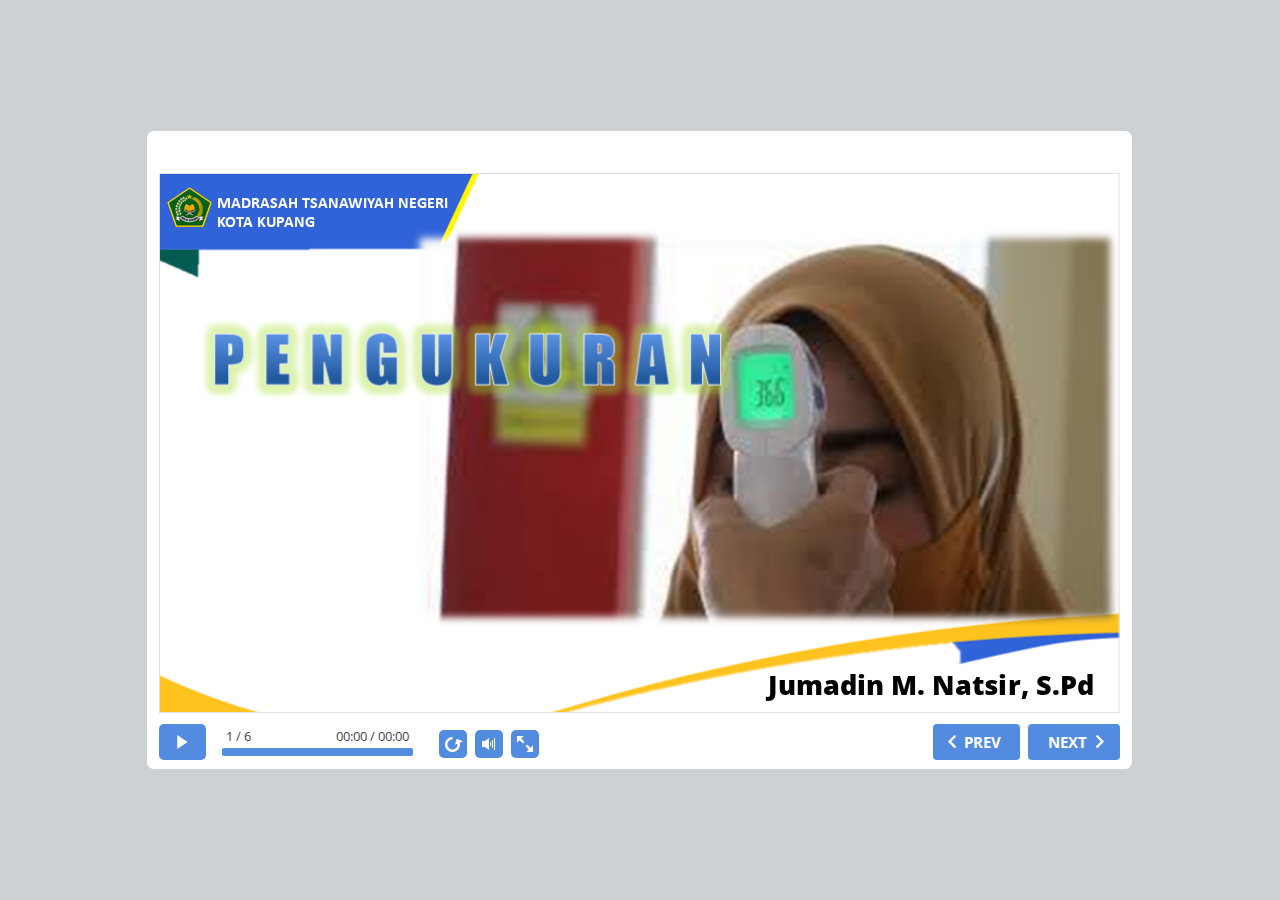
<file: index.html>
<!DOCTYPE html>
<!-- Created with iSpring --><!-- 981 612 --><!--version 9.7.9.27013 --><!--type html --><!--mainFolder ./ -->
<html style=background-color:#ced1d3;>
<head>
    <meta http-equiv="Content-Type" content="text/html;charset=utf-8"/><meta name="viewport" content="width=device-width,initial-scale=1,minimum-scale=1,maximum-scale=1,user-scalable=no"/><meta name="format-detection" content="telephone=no"/><meta name="apple-mobile-web-app-capable" content="yes"/><meta name="apple-mobile-web-app-status-bar-style" content="black"/><meta http-equiv="X-UA-Compatible" content="IE=edge"/><meta name="msapplication-tap-highlight" content="no"/><title>Pengukuran</title><link rel="apple-touch-icon-precomposed" href="data/apple-touch-icon.png"/><link rel="shortcut icon" type="image/ico" href="data/favicon.ico"/><style>body {background-color:#ced1d3;}#spr0_76970abb {display:none;}</style>
    <script>

(function() {
	var userAgent = navigator.userAgent.toLowerCase();

	var useMobilePlayer = userAgent.indexOf("iemobile") < 0 && (userAgent.match(/iPhone|iPad|iPod/i) || userAgent.indexOf("android") >= 0);
	
	if (useMobilePlayer) {
		var insideMobilePlayer = userAgent.indexOf("ismobile") >= 0 || location.hash.length > 0;
		if (!insideMobilePlayer) {
			location.replace("ismplayer.html" + location.search);
		}
	}
})();

</script>
    
    <style>
		#playerView {
			position:absolute;
			-webkit-tap-highlight-color:rgba(0,0,0,0);
			-webkit-user-select:none;
			-moz-user-select:none;
			-webkit-touch-callout:none;
			-webkit-user-drag:none;
		}
		#playerView * {
			position:absolute;
		}
		#preloader {
			width: 50px;
			height: 50px;
			position: absolute;
			top: 0;
			left: 0;
			bottom: 0;
			right: 0;
			margin: auto;
			border-radius: 10px;
			background-color: rgba(0, 0, 0, 0.5);
		}

		#preloader::after {
			content: '';
			position: absolute;
			background: url([data-uri]);
			background-size: cover;
			top: 0;
			left: 0;
			bottom: 0;
			right: 0;
			animation: preloader_spin 1s infinite linear;
			-webkit-animation: preloader_spin 1s infinite linear;
		}

		@keyframes preloader_spin { 0% {transform: rotate(0deg);} 100% {transform: rotate(360deg);} }
		@-webkit-keyframes preloader_spin { 0% {-webkit-transform: rotate(0deg);} 100% {-webkit-transform: rotate(360deg);}}
    </style>
</head>
<body>
	<div id="preloader"></div>
	<script src="data/browsersupport.js?00AE0A2B"></script>
	<script src="data/player.js?00AE0A2B"></script>
    <div id="content"></div>
    <div id="spr0_76970abb"></div>
    <script>
		(function(startup){
			function start(savedPresentationState)
			{
				var presInfo = "eNrVWOtuo0gWfhXEqqVdKe01vjv7Y4VtkjBxwGNwZ3q7W6hssFNjDDQXpzNRpH2afbB9kj2nCjBgEqd3MiN1rBhT9Z1LnVudqkeRiufi47jdHUpKX37fupj03nfavfb70UCS38tdSe73uv2hNGk9iWdiDOCZ422SbRISDwZWOGIuLmVDmP30k2Cq1zB4L54Pu/0z8U4877YHAALMyg8dIwit4WA46PS6gAr24nmrKTXPxAR1oFGU0Nixho1+Y2i1+k2p/Q9AOeL5o+jh1xa/4DUOE+dMJOL5JzYhBgHAIvYKkHaLyVsTN3LYMPv19OXpjKO9qITuvIwOyuj2Cd5xES2dQAcvo3GZB/C6rEiPgbkljjm7ZXD3ZfC+CB68rHNUp8bzaKdGj+fR6xJ6eAK9LKH7L6P3SQl9YpV7u4juNF9GxyW9+816awNc3JUiGDMnEp9gPMBxko271Sg4E0MMF/GJRf2juM64PmVykRUoocKj1e1xdUSbxOTz3yOX2o7U+BUdt6qOrpg/7VwgiG6eHTT5htkuKIImXAoL4Rr+54IsaJ/Dz95PyY7Y1BNuGoJG4oiGZ4LRmNk8YUEjWFKz0WxKjFun0e8M+52u1Bp0uv1Wv+W8l6SnL2dYe9jCP31JjcOXY6fETf7XSal50nNTUvYLFspYRHckcKJ0yOD8PvDHQ/rY8ueaP+59Duammyna5eJ6MZe13Ij9YyO2ao3YepURcwFoOyygThhT4gmHWvo5HDkRgR+CDf8GiRMc409hSbYJG4/4e0xtsmWjP6jB6yyQ235wbPt2re3br7J9vbW5G/ibQGzikjth62wocPeEnbNbEg/ie7NF66eOeSDeRrAp0gg2EBemIudXx6NRBgnIllAYXJINPpnTfkxPZU7pNY+d0ql1Suc1TqmL9c9eOoo/jwYzH0VOlMBcamkSkDh3CePHB7wHUAh9l/rJoy6hB74ZsyD3s4ADO4HzDoox+QM7rTs8dlq31mnd1zgttd0oK0Ymq0L4WrAsf01f0nTYJB5zRuLFyRaSywUMvh/snPnpjkTUFWInJgHwPHAtivqdvBmnVMKP594I/fsV9P46Qk600CGkjmMtichIH3lngSQedg/rwhs2D1/jjBx66Cwevib0t8AlD07II6VUBaRSQCE0bS2qgfN6sz6ly+TN1OwCcw54iDp4EGoD69cTmE9lrr242bj312sR6GTomxvN3mDQgUNKrwUN5gQltoatYW/Q7zKxFYBdBmzgNWvkQPbypHDpjYWficu01z9oQU9q0XpzLeiRFsvTarT/KGPU6RMdOUcwnB1d+q59pFjnT/BSdGyg5xXq/mmWAmG9VK8xcekypEfK9IrKNBvDbkvqDDrtfq5Lb9DtdnJtmo1+rkQqvtFqNfvNtoTvyyP5/SO7KN/ikNQapv9HewpkDFJ95JAS90iDQcUazW6r3y5aQ5KGUqfJBJIqwq4imHWa7VY/NWlBjeEJtwzf0C0FsVIzlWs4G98RFupxTatW1P5QakpFH3Sbw8zmpIqwq4hiTUXuUkX+81kiSW+uyCEegCm7Qlrh16x0FHezHzs8k2NDZFJoJaiHFxj7LJ4OMFzZ8sFAIBZFP9/8gsJ+nF8B8B/77Md9oadKyX4ringUl0kc+15j5Xux48UNzw93BA34lwv2BxIrCH/vhHXza7JyCuTd1mA0qU5ntJ1RfzLGEF35u4B4D1N/4zeWZLXdhH7i2Yx9Gz8AuXsInBDMsy1xdWkUq7GzK/NVJKWltI6mg9CJIoexHU7kltwrIlyydNyDZn1IA/l4vsAiX3gFsqcRjTkEOo52v4P3jmTjVBY2VibSpM3mPKCqrDrjzSdj51tc0iptlp4j8oMkeM6OQehvcBHV+T5+ivOuj7ctG5ycDPFTnEQFkEHJGSyKG0s/tFM3NPGD/VxZ/ycWvo94V5unQB7klRCO8zCNkGRa7PkO3SfH+nlrmc/ts3srxukRE/OTuCPh1glN32eXluhSCGgnVL21D+8kjsnqbgdDERaF5UHQqkb4vnAxprIsH1nyeKwYhjqaKpa8mKi6pcnzuWyqumZN5ZEyxW0hsakveCQMSUx97D/LdLOp/FGZW8ZYAVrkoJuWsZjN9LmpTPD6+84RIrpLXEYu0Ejw/[base64]/OFjOcKDEysW9W8wm0YVo7uuafxnUCNIMRrAGdP3IT7EapPlHMdyeNry9QteTazRgvTLGgxwtRjoLF+M5O1j9ZUv9StkXqJQngxFbCa/rXV632DvepvNWgDHDSt4AVG0G3meM2c61MLiJSppSm/oF3Zo2ZaX5hTVUN3Z79qQODZD+hOfPDpxXwOrk4dqBos1FHPqcJD/aOfwDl67wixL+ypc88CG0KBhhBPzMUwgbsS9ZI0nCb6jQzGhyAy5+oY/Yfh4IfhwxlPiyS+80M8ncNpnkWmzVijN3A+LQncJz6mEiSY7e8I9RqZhFttqssT5pwbcL58iQs3cxWBoMSFeXyPwXMGnO49rK7CGrJBoLohkCBw6SrN5TQsZlBiU2Fz+VbVLiEW9KkBCTbJRlh22sIkJKh6LXguG8occSGJnPBZiMVDgaEE2XXrgFfq5dUU/k3G8Ipu7lz4j+u5zhSNX4TyyTSZZcO41ecTpjfmMhECEkX3sGOUvFu0HKdXtbEOcTI2izywCOb0YHDqrcDHzirOaECmzNyfRhfoB46zTB7HGFi7JIoF7D5cJ3aYbIqKkRVzxdJZ+xBlrkP2PDRACN/kuISpvNDGV9bIPGTmlCTe6q40DZFYHyXFmEjA7kXPpxJSImuk/wKJgcmnH0/o15hz18cTHxUD1wnfbEqTP6iXvJxBnmXZkSfZimCwuw/proFe2FM/iWAE1YUcYWuPGnXcDAWKqWaq8vS5lOXE2c60oXvYCFirkPKDkgA9EUbQzwv1X9aFrE5Z4TxyGXlgmx2x98RbOeCkFUHrPcCcTW02h1HBxOB1kUDitFC8S4uMNlF+eVcvtlR9ngsYaBGcXRCfkoDLT7V8XhjG8/OSXrOQl8TkDcTbmLPQcrzSqKUO5rsMe1LWq9b9HSb+/wSmfYoCOw6roLBJuNXJK+QxUnVWNrOe5zCtahflFiftREsgTc9wmi+8DDWuYJlcnAEbzA5qWBXC2puSTNbYVGG3yshQTaxZt84SjzUcwIL39SWVxe6pWlrYrEs1zFTNKSqgAd0m73ZdumOHrIx0caNkavOSVNbr1k9cm4W0S7esLMG6k51zvNuvQ3/HRl0SZUHAq98/TwtLVZ1z3rOjXSyPytfbrhCUpyxoKPIctpuxrI3ZVjTGQHVLcxBEqP/UNPINC6JpR+LVHZTmNTsMFvG8Z5soFzLQZIoaDgmzLS7FVZnyYSEdPq/B4q4IuakcaD5pfuxEX57BouwDlLf2eKzM8IsRs74BB4AL3A3Xaz5hyqOKHPZ2mEx71Xy61LuaKrj6bdpIwqvazseTZSNjb+JZjxlZNk15fHUDMWXwEPKTcMWueirAzBtwzJlD45YF3RjwULZNGsM5S/lGMIaOifFkAnnNejQgumEnYSE7ClfA3FIYInGdIoV+P4nTi6sK5FU1DpUx1ZklTybsYIKLgW54y8utDU1iej0kuHBCKdOMr2QNCkWVzLFpXE83V5T8RIINPO+ip/yu47///g+H8dNfmp+QNPy9kDL7rFryczo0p1gSwF68gB3a3Zzouxreeq7lJjjn/GIbXM/p0PtlZ6U8c9/ulHRSNMuu3yu4kldPT/8DcaoVAg==";
				PresentationPlayer.start(presInfo, "content", "playerView", onPlayerInit, savedPresentationState);
				function onPlayerInit(player)
				{
					(player);

					var preloader = document.getElementById("preloader");
					preloader.parentNode.removeChild(preloader);
				}
			}

			if (startup)
				startup(start);
			else
				start();
		})();
    </script>
</body>
</html>
</file>
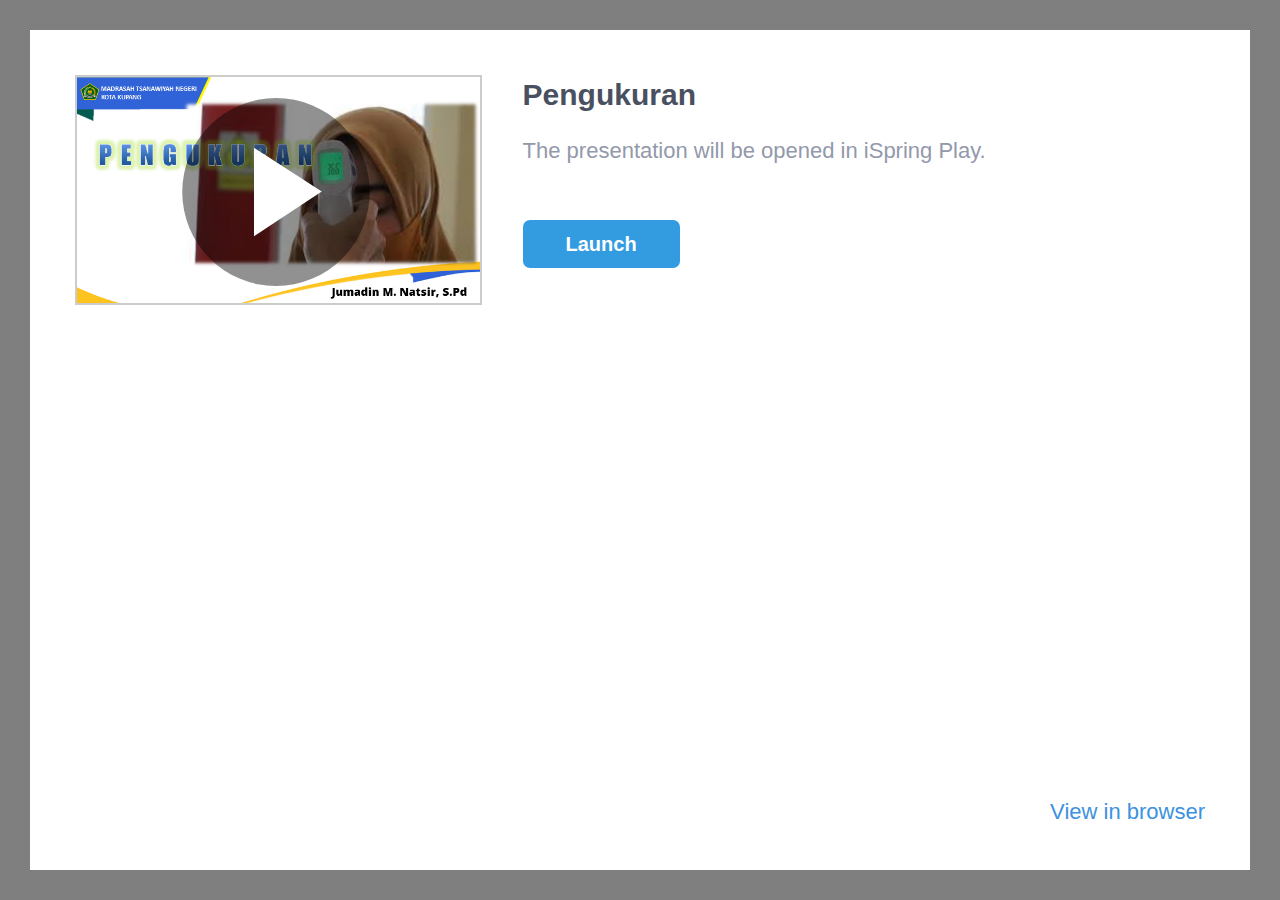
<file: ismplayer.html>
﻿<!DOCTYPE html>
<html>
<head>


	<meta http-equiv="Content-Type" content="text/html;charset=utf-8"/>
	<meta name="viewport" content="width=device-width, initial-scale=1"/>
	<meta name="format-detection" content="telephone=no"/>
	<!-- <meta name="apple-itunes-app" content="app-id=642452385, app-argument="/> -->
	<title>Pengukuran</title>
	<link rel="stylesheet" type="text/css" href="data/ismplayer/style.css"/>
	<link rel="stylesheet" type="text/css" href="data/ismplayer/style_mini.css" media="only screen and (max-device-width: 605px), only screen and (max-device-height: 605px)" />
</head>
<body>
	<script>
		var isIpad = navigator.userAgent.match(/iPhone|iPad|iPod/i);
		document.body.className = isIpad ? "ipad" : "android";
		// ios7 scroll fix
		if (isIpad) {
		
			if (window.innerHeight != document.documentElement.clientHeight) {
				var fixViewportHeight = function() {
					document.documentElement.style.height = window.innerHeight + "px";
				};

				window.addEventListener("orientationchange", fixViewportHeight, false);
				fixViewportHeight();
			}
			
			var forceRedraw = function() {
				var origDisplay = document.body.style.display;
				document.body.style.display = 'none';
				document.body.offsetHeight;
				document.body.style.display = origDisplay;
			};
				
			window.addEventListener("resize", forceRedraw, false);
		}
	</script>

	<div class="mainLayer">
		<div class="launcher">
			<img class="preview" src="data/ismplayer/preview.png"></img>
			<a class="btnPlay" id="btnPlay"></a>
		</div>
		<div class="info">
			<h1>Pengukuran</h1>
			<p id="launchDesc">The presentation will be opened in iSpring Play.</p>
			<p id="launchDescWithVideo">The presentation contains video narration. 
To view with video, use iSpring Play.</p>
			<p id="downloadAppDesc" class="hidden">To view this presentation, download the free iOS application iSpring Play.</p>
			<div class="buttons">
				<a id="btnOpenInApp" class="text_button" href="#" ontouchstart="">
					Launch
				</a>
				<a id="btnDownloadApp" class="app_store hidden" href="#"></a>
			</div>
		</div>
		<div class="bottom_area" id="bottomAreaNormal">
			<a href="#" id="btnOpenInBrowser">View in browser</a>
			<a href="#" id="btnOpenInBrowserWithoutVideo">View in browser without video</a>
		</div>
	</div>

<script>
	var IOS_APP_SCHEME = "ismobile";
	var IOS_STORE_URL = "https://itunes.apple.com/us/app/ispring-mobile/id642452385?mt=8";

	var ANDROID_APP_SCHEME = "ismobile";
	var ANDROID_APP_PACKAGE = "com.ispringsolutions.mplayer";

	var appMeta = document.querySelector("meta[name='apple-itunes-app']");
	if(appMeta) {
		appMeta.setAttribute('content', appMeta.getAttribute('content') + getBasePath());
	}

	function $(id) {
		return document.getElementById(id);
	}

	function show(element, visible) {
		if (visible) {
			element.className = element.className.replace(/hidden/g, '');
		} else {
			element.className += ' hidden';
		}
	}

	function now() {
		return +new Date();
	}

	function createEmptyIframe() {
		var iframe = document.createElement("iframe");
		iframe.style.border = "none";
		iframe.style.width = "1px";
		iframe.style.height = "1px";

		return iframe;
	}

	function strEndsWith(str, suffix) {
		var l = str.length - suffix.length;
		return l >= 0 && str.indexOf(suffix, l) == l;
	}

	function getBasePath() {
		var params = location.search || "";
		var host = location.host;

		// remove file name from url
		var path = location.pathname.split("/");
		path.length = path.length - 1;

		return host + path.join("/") + "/" + params;
	}

	function getIspringPlayUrl() {
		var ispringPlayUrl = decodeURIComponent((window.location.search.match(/(\?|&)ispringPlayUrl\=([^&]*)/)||['','',''])[2]);
		return ispringPlayUrl.length > 0 ? ispringPlayUrl : getBasePath();
	}

	function showDownloadButton(showDownload) 
	{
		show($("launchDesc"), !showDownload);
		show($("launchDescWithVideo"), !showDownload);
		show($("btnOpenInApp"), !showDownload);

		show($("downloadAppDesc"), showDownload);
		show($("btnDownloadApp"), showDownload);
	}

	function getIOSVersion() {
		if((/iphone|ipod|ipad/gi).test(navigator.platform)) { 
			var versionString = navigator.appVersion.substr(navigator.appVersion.indexOf(' OS ')+4); 
			versionString = versionString.substr(0, versionString.indexOf(' ')); 
			versionString = versionString.replace(/_/g, '.'); 
			return versionString; 
		}
		return '';
	}

	function getIOSMajorVersion() {
		var version = getIOSVersion();
		if(version == ''){
			return 0;
		}
		var dotIndex = version.indexOf('.');
		if(dotIndex <= 0){
			return Number(version);
		}
		return Number(version.substr(0, dotIndex));
	}

	var IosLauncher = function() {
		function startApp(redirectToStore) {

			var launchUrl = IOS_APP_SCHEME + "://" + getIspringPlayUrl();
			if(getIOSMajorVersion() >= 9) {
				// iframe using method doesn't work since iOS 9
				setTimeout(function() {
					onAppStartFailed(redirectToStore)
				}, 2718);
				window.top.location.replace(launchUrl);
			} else {
				var launchTime = now();
				setTimeout(function() {
					document.body.removeChild(iframe);
					
					if (now() - launchTime < 1500) {
						onAppStartFailed(redirectToStore);
					}
				}, 1000);
				var iframe = createEmptyIframe();
				iframe.src = launchUrl;
				document.body.appendChild(iframe);
			}
		}

		function onAppStartFailed(redirectToStore) {
			if (redirectToStore) {
				location.replace(IOS_STORE_URL);
			} else {
				showDownloadButton(true);
			}
		}

		document.addEventListener("visibilitychange", function(event) {
			if (!window.document.hidden)
			{
				show($("launchDesc"), true);
				show($("launchDescWithVideo"), true);
				show($("btnOpenInApp"), true);

				show($("downloadAppDesc"), false);
				show($("btnDownloadApp"), false);
			}
		});

		this.launch = function(redirectToStore /* = true */) {
			redirectToStore = (redirectToStore == undefined ? true : redirectToStore);

			setTimeout(function() {
				startApp(redirectToStore);
			}, 50);

			return false;
		};
	};

	var AndroidLauncher = function() {
		function pageIsHidden() {
			return document.hidden || document.mozHidden || document.webkitHidden;
		}

		function launchFromLink() {
			var href = "intent://" + getIspringPlayUrl() + "#Intent;" +
					"scheme=" + ANDROID_APP_SCHEME + ";" +
					"package=" + ANDROID_APP_PACKAGE + ";" +
					"end";
			var target = "_top";
			
			$("btnOpenInApp").href = href;
			$("btnOpenInApp").target = target;
			
			$("btnPlay").href = href;
			$("btnPlay").target = target;

			return true;
		}

		function launchFromIframe() {
			var onIframeLoaded = function(redirectToMarket) {
				document.body.removeChild(iframe);

				if (redirectToMarket) {
					location.assign("market://details?id=" + ANDROID_APP_PACKAGE);
				}
			};

			var iframe = createEmptyIframe();
			if (navigator.userAgent.indexOf('Firefox') > 0) {
				var loadStartTime = now();
				setTimeout(function() {
					var appStarted = pageIsHidden() || now() - loadStartTime > 400;
					onIframeLoaded(!appStarted);
				}, 200);
			} else {
				iframe.onload = function() {
					onIframeLoaded(true);
				};
			}

			iframe.src = ANDROID_APP_SCHEME + "://" + getIspringPlayUrl();
			document.body.appendChild(iframe);

			return false;
		}

		function isIntentUrlSupported() {
			var userAgent = navigator.userAgent;

			var matches = userAgent.match(/Chrome\/(\d+)/);
			if (!matches) {
				return false;
			}

			if (/OPR\/\d+/.test(userAgent) ||     // Opera
				/Version\/\d+/.test(userAgent)) { // or Dolphin
				return false;
			}

			var version = parseInt(matches[1]);
			return version >= 25;
		}

		this.launch = function() {
			return isIntentUrlSupported()
				? launchFromLink() : launchFromIframe();
		};
	};

	var launcher = isIpad ? new IosLauncher() : new AndroidLauncher();
	
	$("btnPlay").onclick = function() {
		return launcher.launch(false);
	};

	$("btnOpenInApp").onclick = function() {
		return launcher.launch(false);
	};

	$("btnDownloadApp").onclick = function() {
		this.href = IOS_STORE_URL;
		return true;
	};

	var openInBrowserCallback = function() {
		var basePath = getBasePath();
		var params = '';
		var parts = basePath.split('?');
		if(parts.length == 2)
		{
			basePath = parts[0];
			params = '?' + parts[1];
		}
		this.href = "//" + basePath + 'index.html' + params + "#inbrowser";
		return true;
	};

	$("btnOpenInBrowser").onclick = openInBrowserCallback;
	$("btnOpenInBrowserWithoutVideo").onclick = openInBrowserCallback;



</script>

<script>
	var isIphone = navigator.userAgent.match(/iPhone/i);
	var hasVideo = false;
	
	if (isIphone && hasVideo && getIOSMajorVersion() < 10)
	{
		document.getElementById("launchDesc").style.display = "none";
		document.getElementById("btnOpenInBrowser").style.display = "none";
	}
	else
	{
		document.getElementById("launchDescWithVideo").style.display = "none";
		document.getElementById("btnOpenInBrowserWithoutVideo").style.display = "none";
	}
</script>
</body>
</html>
</file>
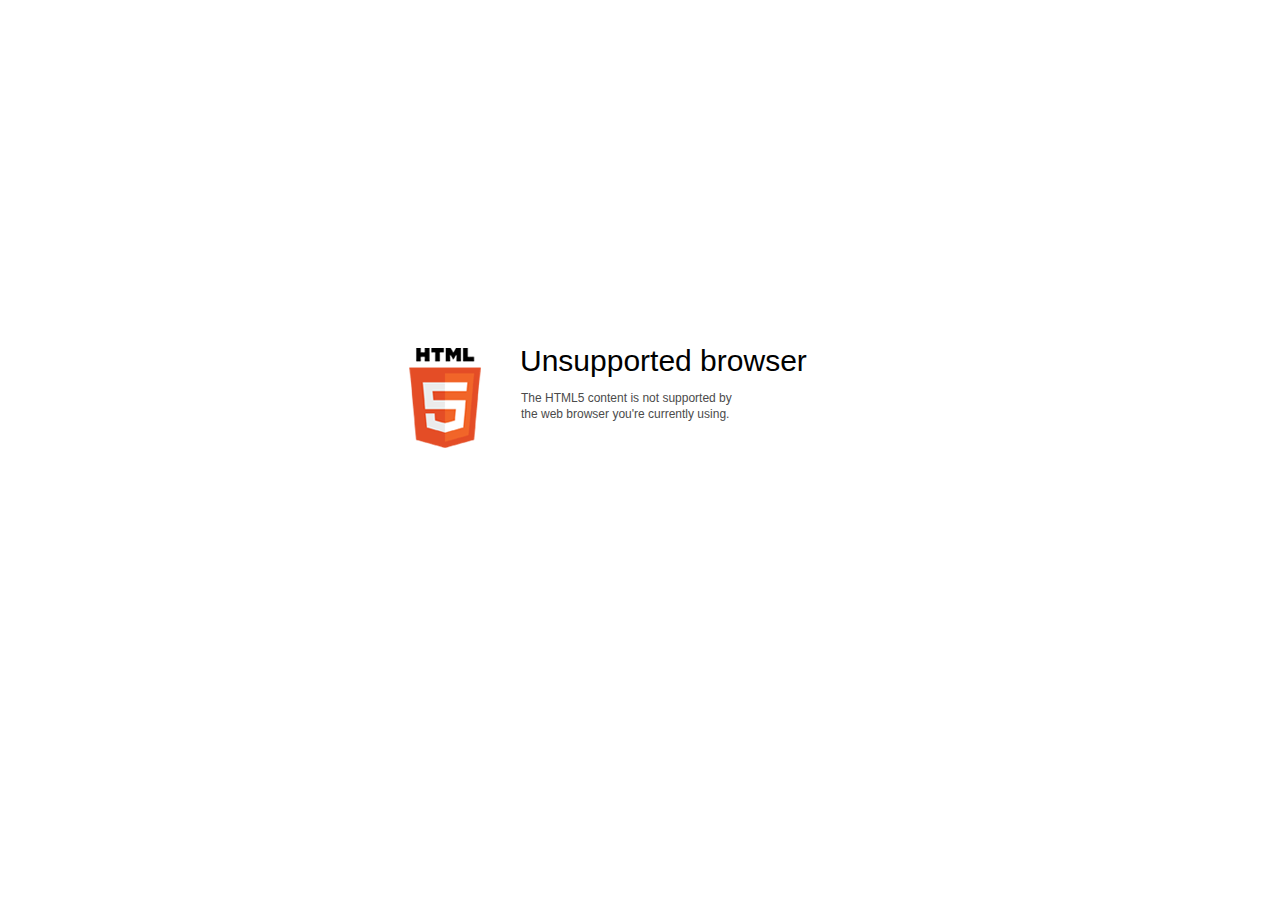
<file: data/html5-unsupported.html>
﻿<html>
<head>
    <meta http-equiv="Content-Type" content="text/html;charset=utf-8"/>
    <meta name="viewport" content="width=device-width,initial-scale=1,maximum-scale=1">
    <meta name="format-detection" content="telephone=no">
    <meta name="apple-mobile-web-app-capable" content="yes">
    <meta name="apple-mobile-web-app-status-bar-style" content="black">
    <meta http-equiv="X-UA-Compatible" content="IE=edge">
    <meta name="msapplication-tap-highlight" content="no" />
    <title>Update your Web browser</title>
    <style>
        body {
            background: #fff;
        }

        .container {
            background: url(html5.png) no-repeat;
            position: absolute;
            width: 405px;
            height: 100px;

            top: 50%;
            margin-top: -102px;
            left: 50%;
            margin-left: -231px;
        }

        .title {
            left: 111px;
            width: 290px;
            height: 20px;
            font-family: Arial;
            font-size: 30px;
            color: #000;
            position: absolute;
            line-height: 28px;
            top: -1px;
        }
        
        .message {
            font-family: Arial;
            font-size: 12px;
            color: #4b4b4b;
            line-height: 16px;
            padding-top: 15px;
            padding-left: 1px;
        }
    </style>
</head>
<body>
<div class="container" id="container">
    <div class="title">Unsupported browser
        <div class="message">The HTML5 content is not supported by<br>the web browser you're currently using.</div>
    </div>
</div>
</div>
</body>
</html>
</file>
<file: data/ismplayer/style.css>
html, body {
	margin: 0;
	padding: 0;
	height: 100%;
}

body {
	background: #7F7F7F;
	box-sizing: border-box;
	font-family: Helvetica;
	overflow: hidden;
}

.hidden {
	display: none !important;
}

.mainLayer {
	background: white;
	position: absolute;
	left: 30px;
	top: 30px;
	right: 30px;
	bottom: 30px;
}

.mainLayer .launcher .preview {
	border: 2px solid rgba(0, 0, 0, 0.2);
}

.mainLayer .launcher .btnPlay {
	display: block;
	position: absolute;
	left: 0px;
	top: 0px;
	width: 100%;
	height: 100%;
	background: url('play.svg') center no-repeat;
}

.mainLayer .launcher .btnPlay {
	background-size: 80% 80%;
}

.mainLayer .info {
	pointer-events: none;
}

.mainLayer .info > h1 {
	font-size: 30px;
	font-weight: bold;
	color: #495060;
}

.mainLayer .info > p {
	font-size: 22px;
	font-weight: lighter;
	color: #9299AA;
}

.mainLayer .info .buttons {
	pointer-events: all;
}

#btnOpenInApp {
	display: inline-block;
	width: 157px;
	height: 48px;
	background: #339BE0;
	border-radius: 7px;
	color: white;
	text-decoration: none;
	text-align: center;
	line-height: 48px;
	font-size: 20px;
	font-weight: bold;
}

#btnDownloadApp {
	display: inline-block;
	width: 169px;
	height: 50px;
	background: url('app_store2x.png');
	background-size: contain;
}

#btnOpenInBrowser, #btnOpenInBrowserWithoutVideo {
	font-size: 22px;
	font-weight: lighter;
	color: #3C92DE;
	text-decoration: none;
}

@media (orientation: portrait) {

	.mainLayer .launcher {
		width: 80%;
		position: relative;
		margin: 40px auto;
	}

	.mainLayer .launcher .preview {
		max-width: 100%;
		max-height: 206px;
		display: block;
		margin: 0 auto;
	}

	.mainLayer .info {
		position: relative;
		margin-left: 40px;
		margin-right: 40px;
		text-align: center;
	}

	.mainLayer .info > h1 {
		margin-top: 65px;
		margin-bottom: 0;
	}

	#launchDesc {
		margin-top: 33px;
	}

	#downloadAppDesc {
		margin-top: 33px;
	}

	.mainLayer .info .buttons {
		margin-top: 50px;
	}

	.mainLayer .bottom_area {
		position: absolute;
		bottom: 52px;
		left: 40px;
		right: 40px;
		text-align: center;
	}

}

@media (orientation: landscape) {

	.mainLayer .launcher {
		position: relative;
		max-width: 33%;
		float: left;
		margin: 45px;
		margin-bottom: 9999px;
	}
	
	.mainLayer .launcher .preview {
		max-width: 100%;
		max-height: 400px;
	}

	.mainLayer .info {
		position: relative;
		white-space: pre-wrap;
		margin-right: 45px;
	}

	.mainLayer .info > h1 {
		margin-top: 12px;
		margin-bottom: 0;
	}

	.mainLayer .info .buttons {
		white-space: normal;
		margin-top: -38px;
	}

	#launchDesc {
		margin-top: -10px;
	}

	#downloadAppDesc {
		margin-top: -28px;
	}

	#btnDownloadApp {
		margin-top: 18px;
	}

	.mainLayer .bottom_area {
		position: absolute;
		bottom: 45px;
		right: 45px;
	}

}
</file>
<file: data/ismplayer/style_mini.css>
.mainLayer {
	left: 0px;
	top: 0px;
	right: 0px;
	bottom:0px;
}

.mainLayer .info > h1 {
	font-size: 24px;
	line-height: 27px;
	max-height: 81px;
	overflow: hidden;
}

.mainLayer .info > p {
	font-size: 18px;
}

#btnOpenInBrowser, #btnOpenInBrowserWithoutVideo {
	font-size: 18px;
}

@media (orientation: portrait) {

	.mainLayer .launcher {
		width: 80%;
		position: relative;
		margin: 20px auto;
	}

	.mainLayer .launcher .preview {
		max-width: 100%;
		max-height: 155px;
		display: block;
		margin: 0 auto;
	}

	.mainLayer .info {
		position: relative;
		margin-left: 20px;
		margin-right: 20px;
		text-align: center;
	}

	.mainLayer .info > h1 {
		margin-top: 24px;
		margin-bottom: 0;
	}

	#launchDesc {
		margin-top: 16px;
	}

	#downloadAppDesc {
		margin-top: 16px;
	}

	.mainLayer .info .buttons {
		margin-top: 20px;
	}

	.mainLayer .bottom_area {
		position: absolute;
		bottom: 20px;
		left: 20px;
		right: 20px;
		text-align: center;
	}

}

@media (max-height : 400px) and (orientation : portrait) {
	
	.mainLayer .launcher .preview {
		max-height: 100px;
	}
	
	.mainLayer .info > h1 {
		font-size: 22px;
		line-height: 25px;
		max-height: 50px;
	}
	
	.mainLayer .info > p {
		font-size: 16px;
	}

	#btnOpenInBrowser {
		font-size: 16px;
	}
	
	.mainLayer .info > h1 {
		margin-top: 18px;
		margin-bottom: 0;
	}
	
	#launchDesc {
		margin-top: 12px;
	}

	#downloadAppDesc {
		margin-top: 12px;
	}

	.mainLayer .info .buttons {
		margin-top: 16px;
	}
}

@media (orientation: landscape) {

	.mainLayer .launcher  {
		max-width: 33%;
	}
	
	.mainLayer .launcher .preview {
		max-width: 100%;
		max-height: 200px;
	}

	.mainLayer .launcher {
		position: relative;
		float: left;
		margin: 20px;
		margin-bottom: 9999px;
	}

	.mainLayer .info {
		position: relative;
		white-space: pre-wrap;
		margin-right: 20px;
	}

	.mainLayer .info > h1 {
		margin-top: -18px;
		margin-bottom: 0;
	}

	.mainLayer .info .buttons {
		white-space: normal;
		margin-top: -48px;
	}

	#launchDesc {
		margin-top: -20px;
	}

	#launchDescWithVideo {
		margin-top: -40px;
	}

	#downloadAppDesc {
		margin-top: -38px;
	}

	#btnDownloadApp {
		margin-top: 18px;
	}

	.mainLayer .bottom_area {
		position: absolute;
		bottom: 20px;
		right: 20px;
	}

}
</file>
